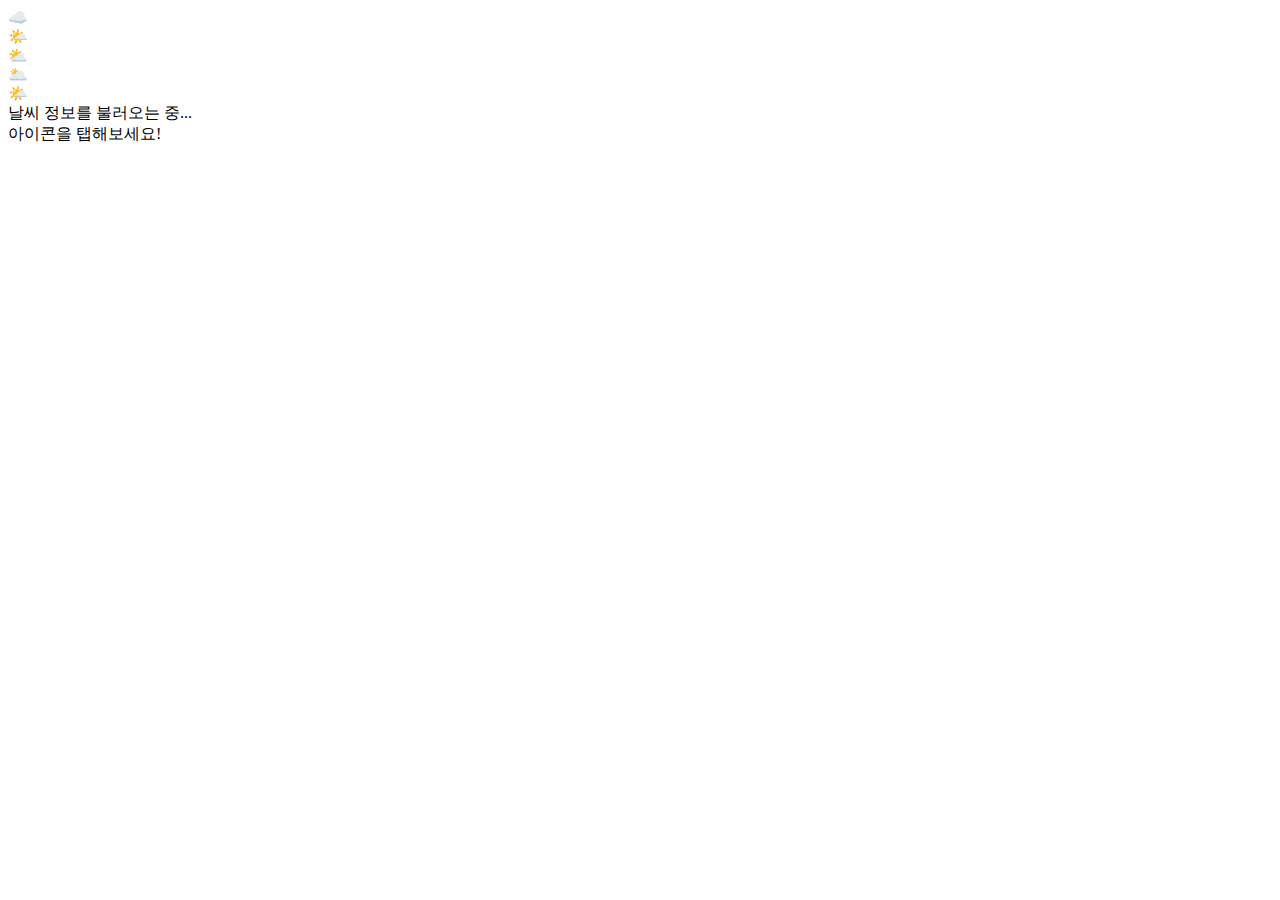
<file: src/main/resources/templates/index.html>
<!DOCTYPE html>
<html lang="ko" xmlns:th="http://www.thymeleaf.org">
  <head>
    <meta charset="UTF-8" />
    <meta name="viewport" content="width=device-width, initial-scale=1.0" />
    <title>KWeather - 날씨 예보</title>
    <link
      rel="stylesheet"
      href="https://cdnjs.cloudflare.com/ajax/libs/font-awesome/5.15.4/css/all.min.css"
    />
    <link rel="stylesheet" th:href="@{/static/global/splash.css}" />
  </head>
  <body>
    <div class="floating-elements">
      <div class="floating-cloud">☁️</div>
      <div class="floating-cloud">🌤️</div>
      <div class="floating-cloud">⛅</div>
      <div class="floating-cloud">🌥️</div>
    </div>

    <div class="splash-container">
      <div class="splash-icon" id="splashIcon">🌤️</div>
      <div class="splash-text" id="splashText">날씨 정보를 불러오는 중...</div>

      <div class="loading-dots">
        <div class="dot"></div>
        <div class="dot"></div>
        <div class="dot"></div>
      </div>

      <div class="progress-bar">
        <div class="progress-fill"></div>
      </div>

      <div class="tap-hint" id="tapHint">아이콘을 탭해보세요!</div>
    </div>

    <script th:src="@{/static/global/splash.js}"></script>
  </body>
</html>
</file>
